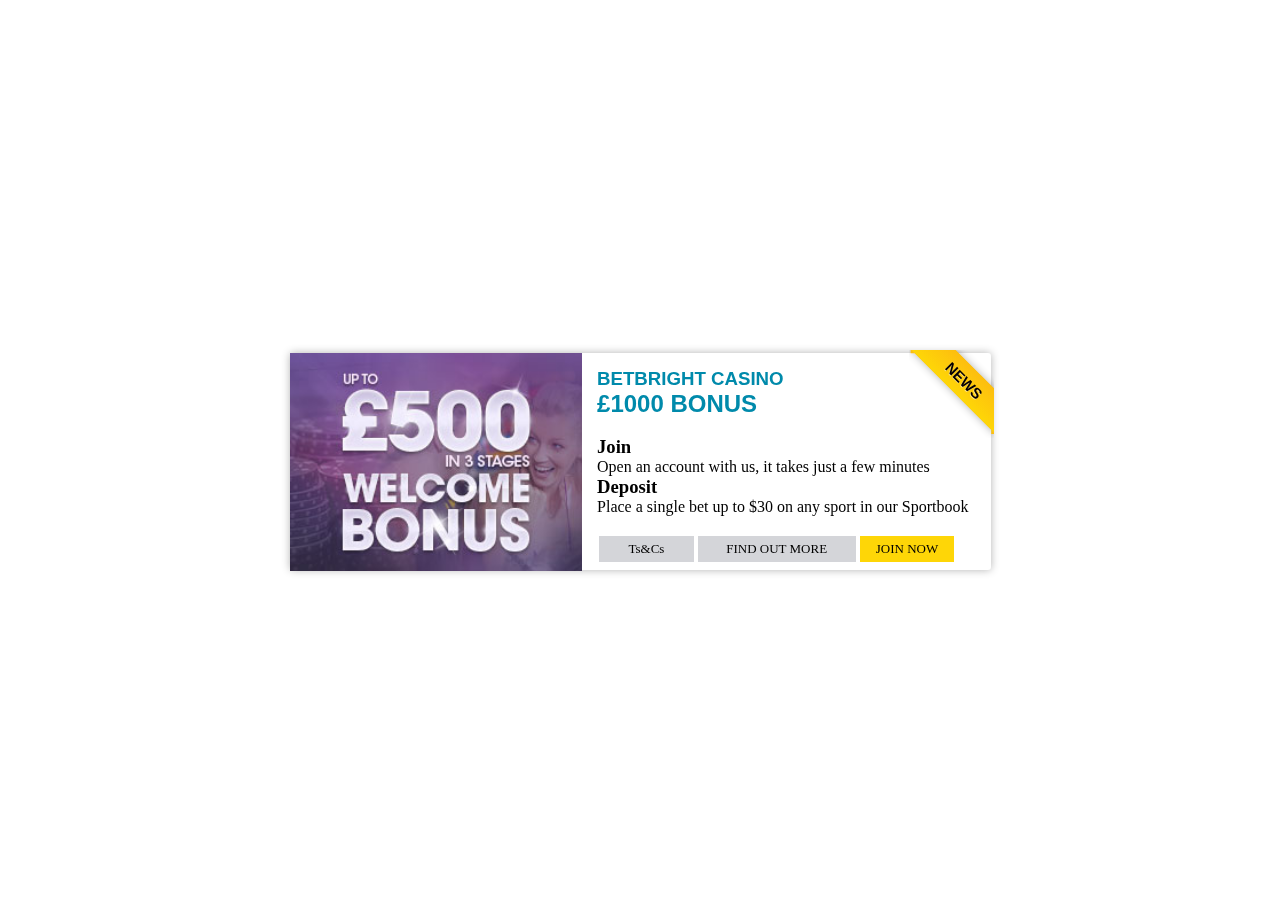
<file: html-test/index.html>
<!DOCTYPE html>
<html lang="en">

<head>
  <meta charset="UTF-8">
  <title>BetBright Test</title>
  <meta name="description" content="DESCRIPTION">
  <meta name="viewport" content="width=device-width">
  <link rel="stylesheet" href="main.css">
  <!--[if lt IE 9]>
     <script src = "http://html5shiv.googlecode.com/svn/trunk/html5.js"></script>
   <![endif]-->
</head>

<body>

  <div class="wrapper" id="card" flipped='false'>
    <div id="bonus-box" class="box-shadow card" >
      <div class="ribbon-wrapper-green">
        <div class="ribbon">NEWS</div>
      </div>
      <div class="row">
        <div class="col-5" id="photo"><img src="pro.jpg"/></div>
        <div class="col-7">
          <div class="title">BETBRIGHT CASINO</div>
          <div class="title bonus">£1000 BONUS</div>
          <div class="clear">&nbsp;</div>
          <div class="row bonus-text">
            <div class="row bold">Join</div>
            <div class="row text">Open an account with us, it takes just a few minutes</div>
            <div class="row bold">Deposit</div>
            <div class="row text">Place a single bet up to $30 on any sport in our Sportbook</div>
          </div>
          <div class="clear">&nbsp;</div>
          <div class="row btn-bar">
            <a class="col-3 btn flip" type="button">Ts&amp;Cs</a>
            <a class="col-5 btn" type="button">FIND OUT MORE</a>
            <a class="col-3 btn btn-join" type="button">JOIN NOW</a>
          </div>
        </div>
      </div>
    </div>
    <div id="tscs-box" class="box-shadow card">
      <div class="row">
        <div class="col-12">
          <div class="row title">CASINO BONUS</div>
          <div class="clear">&nbsp;</div>
          <div class="row bold">Terms &amp; Conditions</div>
          <div id="tscs-text" class="tscs-text">
            1. Offer available to new BetBright customers only If your first bet of £10 or more loses we will refund 50% of your stake back as a free bet up to a maximum of £50.
            <br />2. Your first bet must be placed on a selection(s) with single / cumulative odds greater than 1.66 (4/6).
            <br />5. The free bet is credited on settlement of your first qualifying bet, will expire after 7 days and can only be used on selections with odds of 11.0 (10/1) or less.
            <br />6. Free bet stake is not returned in winnings.
            <br />7. Duplicate accounts will not qualify for this offer.
            <br />8. Only one new account offer per customer, household address, e-mail address, debit / credit card number or IP address is allowed.
            <br />9. This offer will run from 00:01 on 01.10.2016 to 23:59 on 31.12.2017.
            <br />10. BetBright Standard Terms & Conditions apply.
            <br />11. BetBright reserves the right to terminate this promotion at any time.
            <br />12. 18+ Gambleaware.co.uk.
            <br />13, Customers who deposit via Skrill will not be entitled to sign-up offer.

          </div>
          <div class="clear">&nbsp;</div>
          <div class="row btn-bar">
            <a class="col-3 btn flip" type="button">BACK</a>
            <a class="col-3 btn btn-join" type="button">JOIN NOW</a>
          </div>
        </div>
      </div>
    </div>
  </div>
</body>
<script language="javascript" src="main.js" /></script>

</html>
</file>
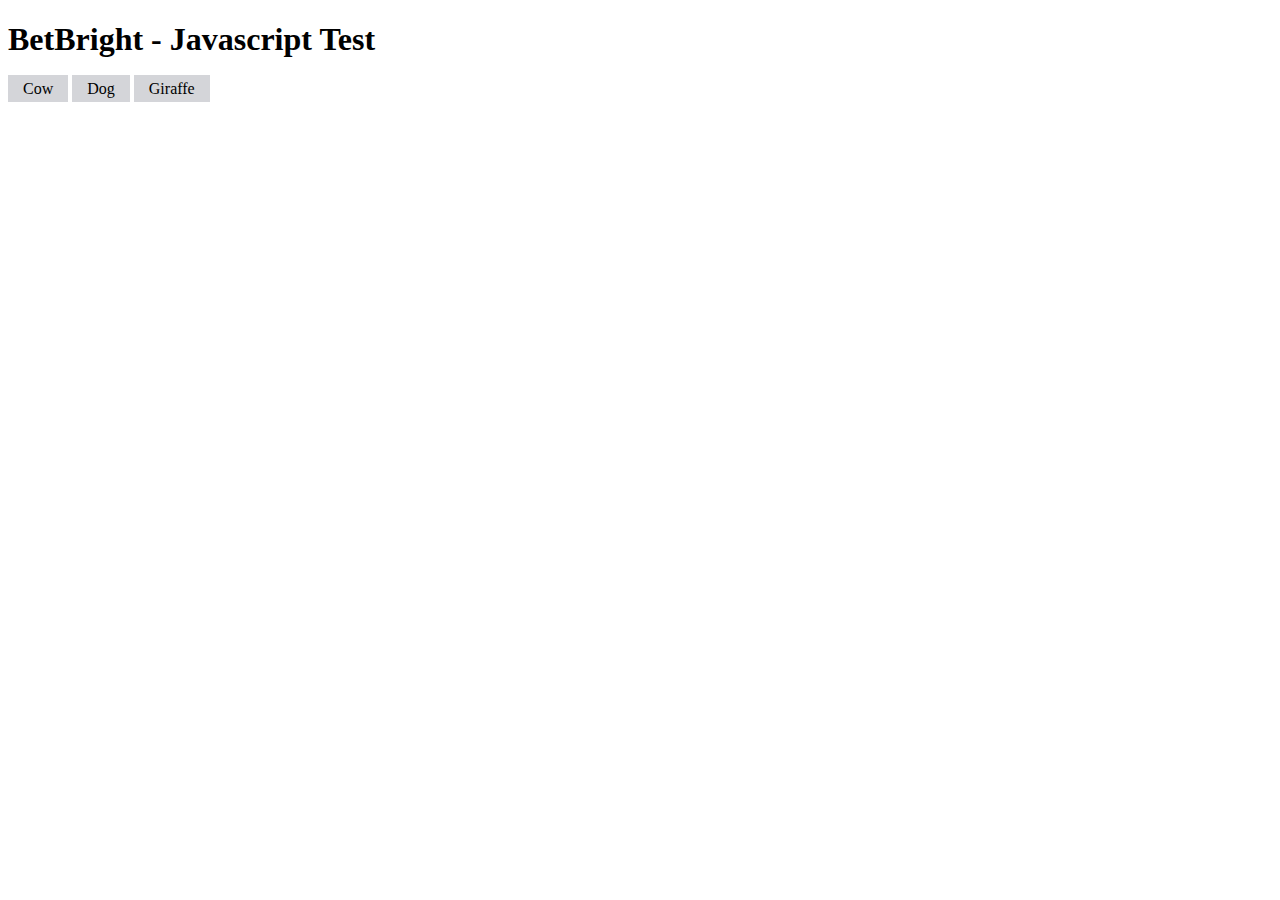
<file: javascript-test/index.html>
<!DOCTYPE html>
<html>

<head>
  <meta charset="utf-8">
  <title>Javascript Test</title>
  <link rel="stylesheet" href="main.css">
</head>

<body>
  <section>
    <header>
      <h1>BetBright - Javascript Test</h1>
    </header>
    <div>
      <a class="btn" type="button" onclick="searchImg('cow');">Cow</a>
      <a class="btn" type="button" onclick="searchImg('dog');">Dog</a>
      <a class="btn" type="button" onclick="searchImg('giraffe');">Giraffe</a>
    </div>
    </br>
    <div id="img"></div>
  </section>
  <script language="javascript" src="main.js"></script>
</body>

</html>
</file>
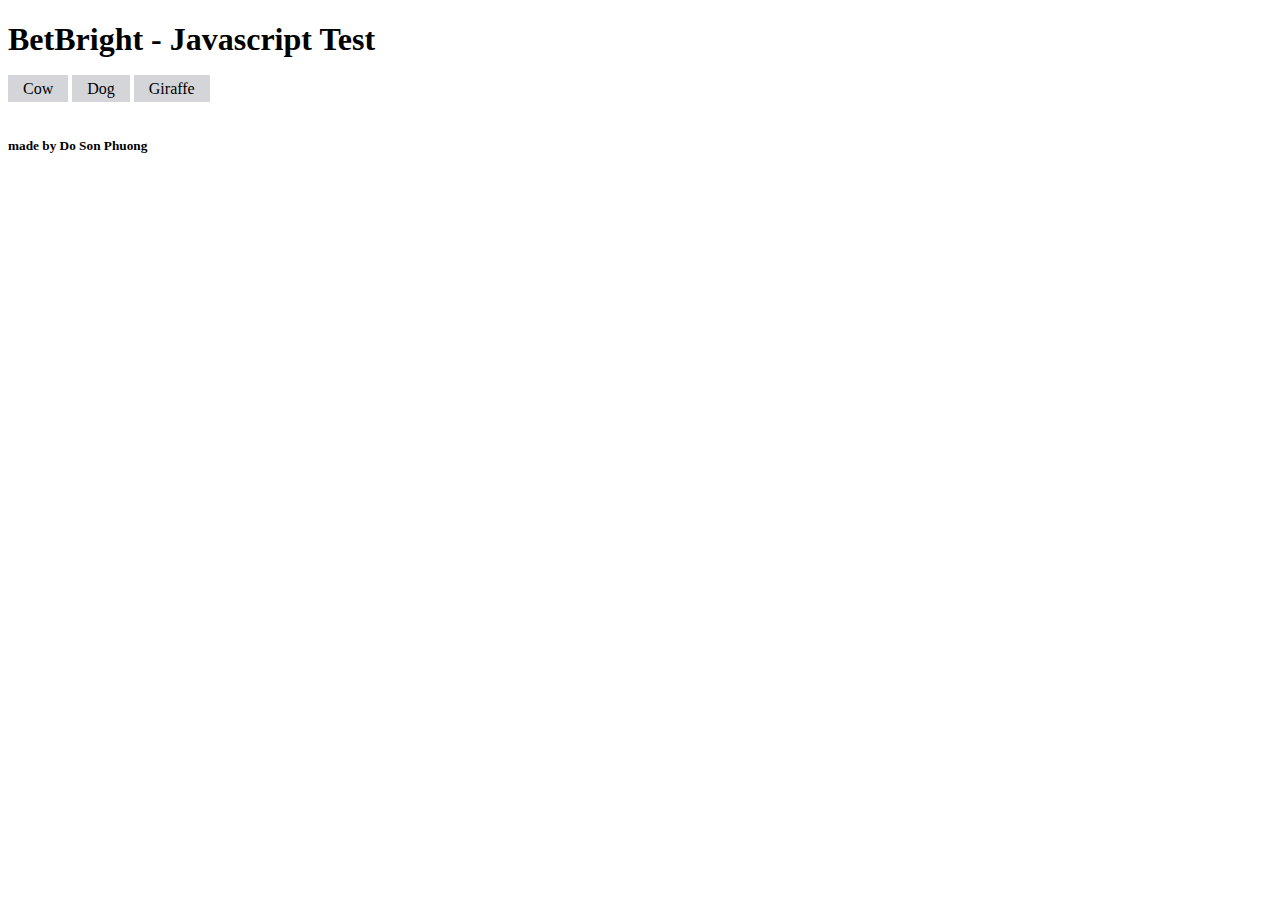
<file: javascript-test/javascript-test.html>
<!DOCTYPE html>
<html>

<head>
  <meta charset="utf-8">
  <title>Javascript Test</title>
  <link rel="stylesheet" href="main.css">
</head>

<body>
  <section>
    <header>
      <h1>BetBright - Javascript Test</h1>
    </header>
    
      <div>
        <a class="btn" type="button" onclick="searchImg('cow');">Cow</a>
        <a class="btn" type="button" onclick="searchImg('dog');">Dog</a>
        <a class="btn" type="button" onclick="searchImg('giraffe');">Giraffe</a>
      </div>
      </br>
      <div id="img"></div>

    <footer>
      <h5>made by Do Son Phuong</h5>
    </footer>
  </section>
  <script language="javascript" src="main.js"></script>
</body>

</html>
</file>
<file: html-test/main.css>
/*responsive */

  * {
    box-sizing: border-box;
  }

  .row::after {
    content: "";
    clear: both;
    display: table;
  }

  .tscs-text {
    max-height: 85px;
  }

  .overflow-y {
    overflow-y: auto;
  }

  @media only screen and (max-width: 700px) {
    /* For mobile phones: */
    .tscs-text {
      max-height: 55px;
    }
  }

  [class*="col-"] {
    width: 100%;
    float: left;
    padding: 15px;
  }

  @media only screen and (min-width: 768px) {
    /* For desktop: */
    .col-1 {
      width: 8.33%;
    }
    .col-2 {
      width: 16.66%;
    }
    .col-3 {
      width: 25%;
    }
    .col-4 {
      width: 33.33%;
    }
    .col-5 {
      width: 41.66%;
    }
    .col-6 {
      width: 50%;
    }
    .col-7 {
      width: 58.33%;
    }
    .col-8 {
      width: 66.66%;
    }
    .col-9 {
      width: 75%;
    }
    .col-10 {
      width: 83.33%;
    }
    .col-11 {
      width: 91.66%;
    }
    .col-12 {
      width: 100%;
    }
  }

  img {
    width: 100%;
    height: auto;
  }
  /*responsive */

  #photo {
    padding: 0px 0px;
  }

  div.wrapper {
    margin: 0 auto;
    width: 701px;
    height: 100vh;
    position: relative;
  }

  .box-shadow {
    border-radius: 3px;
    -webkit-box-shadow: 0px 0px 8px rgba(0, 0, 0, 0.3);
    -moz-box-shadow: 0px 0px 8px rgba(0, 0, 0, 0.3);
    box-shadow: 0px 0px 8px rgba(0, 0, 0, 0.3);
  }
  /*flip*/

  #card div.card {
    top: 50%;
    left: 0%;
    margin-right: -50%;
    width: 100%;
    height: 217px;
    margin-top: -105px;
    transform: perspective(600px) rotateY(0deg);
    -webkit-transform: perspective(600px) rotateY(0deg);
    position: absolute;
    -webkit-backface-visibility: hidden;
    backface-visibility: hidden;
    transition: transform .5s linear 0s;
  }

  #card>#bonus-box {
    transform: perspective(600px) rotateY(0deg);
    -webkit-transform: perspective(600px) rotateY(0deg);
    -webkit-backface-visibility: hidden;
    backface-visibility: hidden;
    z-index: 1;
  }

  #card>#tscs-box {
    transform: perspective(600px) rotateY(180deg);
    -webkit-transform: perspective(600px) rotateY(180deg);
    -webkit-backface-visibility: hidden;
    backface-visibility: hidden;
    z-index: 0;
  }
  /*flip*/

  .bonus-text {
    max-height: 98px;
    overflow-y: auto;
  }

  .title {
    text-transform: uppercase;
    font-family: 'Roboto', sans-serif;
    font-size: 14pt;
    font-weight: bold;
    line-height: normal;
    color: #008AAB;
  }

  .bonus {
    font-size: 18pt;
  }

  .bold {
    font-size: 14pt;
    font-weight: bold;
  }

  .clear {
    clear: both;
  }

  .btn-bar {
    display: block;
    vertical-align: bottom;
    text-align: center;
  }

  .btn {
    -webkit-transition-duration: 0.4s;
    /* Safari */
    transition-duration: 0.4s;
    cursor: pointer;
    background-color: #D4D5D9;
    padding: 5px;
    margin: 2px;
    font-size: 13px;
  }

  .btn-join {
    background-color: #FED607
  }

  .btn:hover {
    background-color: #4CAF50;
    color: white;
  }
  /*ribbon*/

  .ribbon-wrapper-green {
    width: 85px;
    height: 88px;
    overflow: hidden;
    position: absolute;
    top: -3px;
    right: -3px;
  }

  .ribbon {
    font: bold 15px Sans-Serif;
    color: #080100;
    text-align: center;
    text-shadow: rgba(255, 255, 255, 0.5) 0px 1px 0px;
    -webkit-transform: rotate(45deg);
    -moz-transform: rotate(45deg);
    -ms-transform: rotate(45deg);
    -o-transform: rotate(45deg);
    position: relative;
    padding: 7px 0;
    left: -5px;
    top: 15px;
    width: 120px;
    background-color: #FDBE0F;
    background-image: -webkit-gradient(linear, left top, left bottom, from(#FDBE0F), to(#FED607));
    background-image: -webkit-linear-gradient(top, #FDBE0F, #FED607);
    background-image: -moz-linear-gradient(top, #FDBE0F, #FED607);
    background-image: -ms-linear-gradient(top, #FDBE0F, #FED607);
    background-image: -o-linear-gradient(top, #FDBE0F, #FED607);
    color: #080100;
    -webkit-box-shadow: 0px 0px 3px rgba(0, 0, 0, 0.3);
    -moz-box-shadow: 0px 0px 3px rgba(0, 0, 0, 0.3);
    box-shadow: 0px 0px 8px rgba(0, 0, 0, 0.3);
  }

  .ribbon:before, .ribbon:after {
    content: "";
    border-top: 3px solid #FDBE0F;
    border-left: 3px solid transparent;
    border-right: 3px solid transparent;
    position: absolute;
    bottom: -3px;
  }

  .ribbon:before {
    left: 0;
  }

  .ribbon:after {
    right: 0;
  }
  /*ribbon*/
</file>
<file: javascript-test/main.css>
.btn {
  -webkit-transition-duration: 0.4s;
  /* Safari */
  transition-duration: 0.4s;
  cursor: pointer;
  background-color: #D4D5D9;
  padding: 5px 15px;
}

.btn:hover {
  background-color: #4CAF50;
  color: white;
}
</file>
